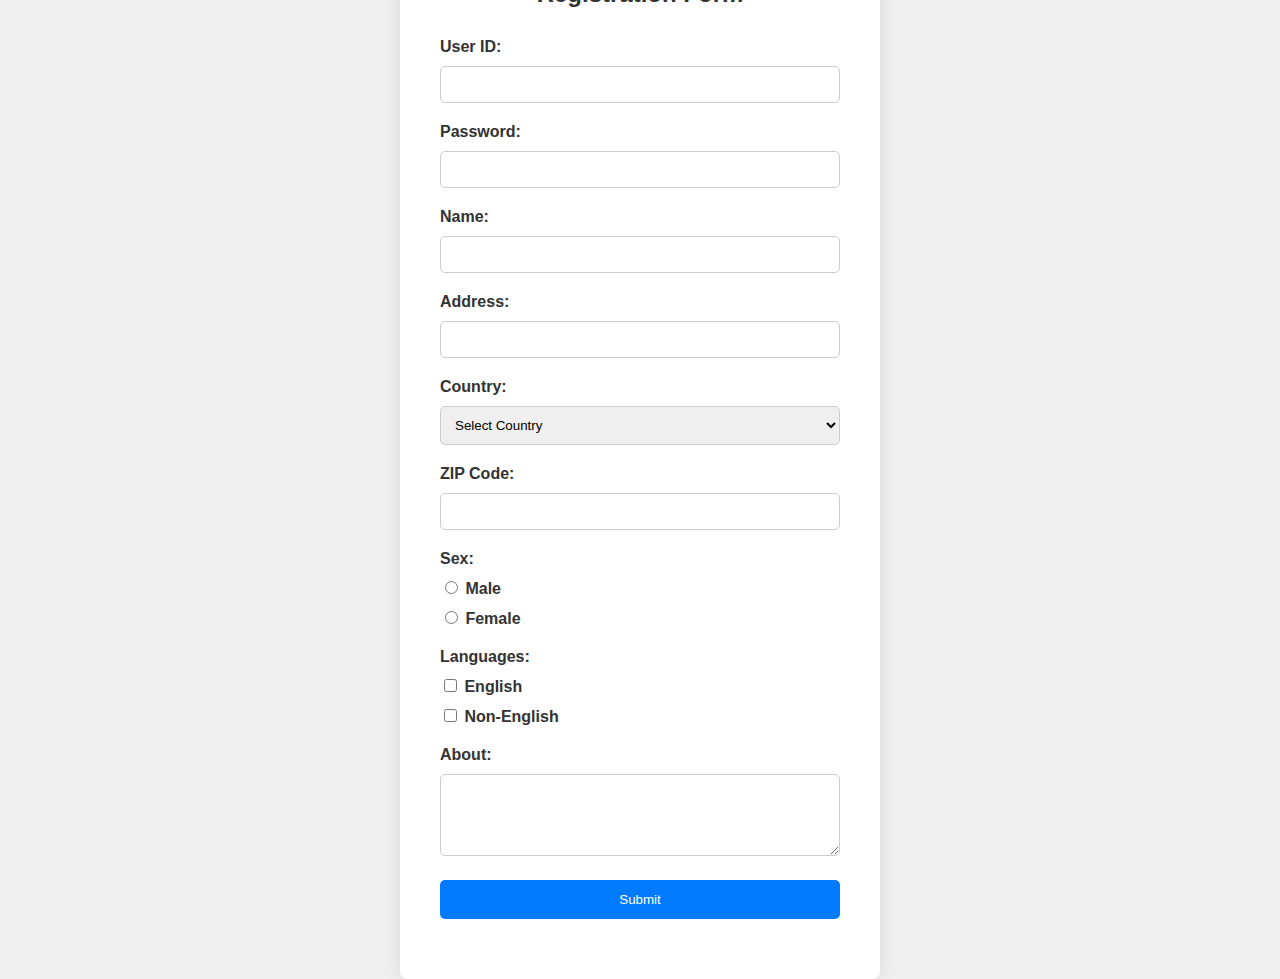
<file: Modern Web Applications/Exp 5: Form validation using Javascript/index.html>
<!DOCTYPE html>
<html lang="en">
<head>
<meta charset="UTF-8">
<meta name="viewport" content="width=device-width, initial-scale=1.0">
<title>Registration Form</title>
<link rel="stylesheet" href="style.css">
</head>
<body>
<form id="registrationForm" onsubmit="return validateForm()">
  <h2>Registration Form</h2>
  <div class="form-control">
    <label for="userId">User ID:</label>
    <input type="text" id="userId" name="userId" required minlength="5" maxlength="12">
    <span class="error-message" id="userIdError"></span>
  </div>
  <div class="form-control">
    <label for="password">Password:</label>
    <input type="password" id="password" name="password" required minlength="7" maxlength="12">
    <span class="error-message" id="passwordError"></span>
  </div>
  <div class="form-control">
    <label for="name">Name:</label>
    <input type="text" id="name" name="name" required pattern="[A-Za-z ]+">
    <span class="error-message" id="nameError"></span>
  </div>
  <div class="form-control">
    <label for="address">Address:</label>
    <input type="text" id="address" name="address">
  </div>
  <div class="form-control">
    <label for="country">Country:</label>
    <select id="country" name="country" required>
      <option value="">Select Country</option>
      <option value="USA">USA</option>
      <option value="UK">UK</option>
      <option value="Canada">Canada</option>
      <!-- Add more countries as needed -->
    </select>
    <span class="error-message" id="countryError"></span>
  </div>
  <div class="form-control">
    <label for="zipCode">ZIP Code:</label>
    <input type="text" id="zipCode" name="zipCode" required pattern="[0-9]+">
    <span class="error-message" id="zipCodeError"></span>
  </div>
  <div class="form-control">
    <label>Sex:</label>
    <label><input type="radio" name="sex" value="male" required> Male</label>
    <label><input type="radio" name="sex" value="female" required> Female</label>
    <span class="error-message" id="sexError"></span>
  </div>
  <div class="form-control">
    <label>Languages:</label>
    <label><input type="checkbox" name="language" value="english"> English</label>
    <label><input type="checkbox" name="language" value="nonEnglish"> Non-English</label>
    <span class="error-message" id="languageError"></span>
  </div>
  <div class="form-control">
    <label for="about">About:</label>
    <textarea id="about" name="about" rows="4"></textarea>
  </div>
  <div class="form-control">
    <input type="submit" value="Submit">
  </div>
  <span id="submissionMessage"></span>
</form>
<script src="script.js"></script>
</body>
</html>
</file>
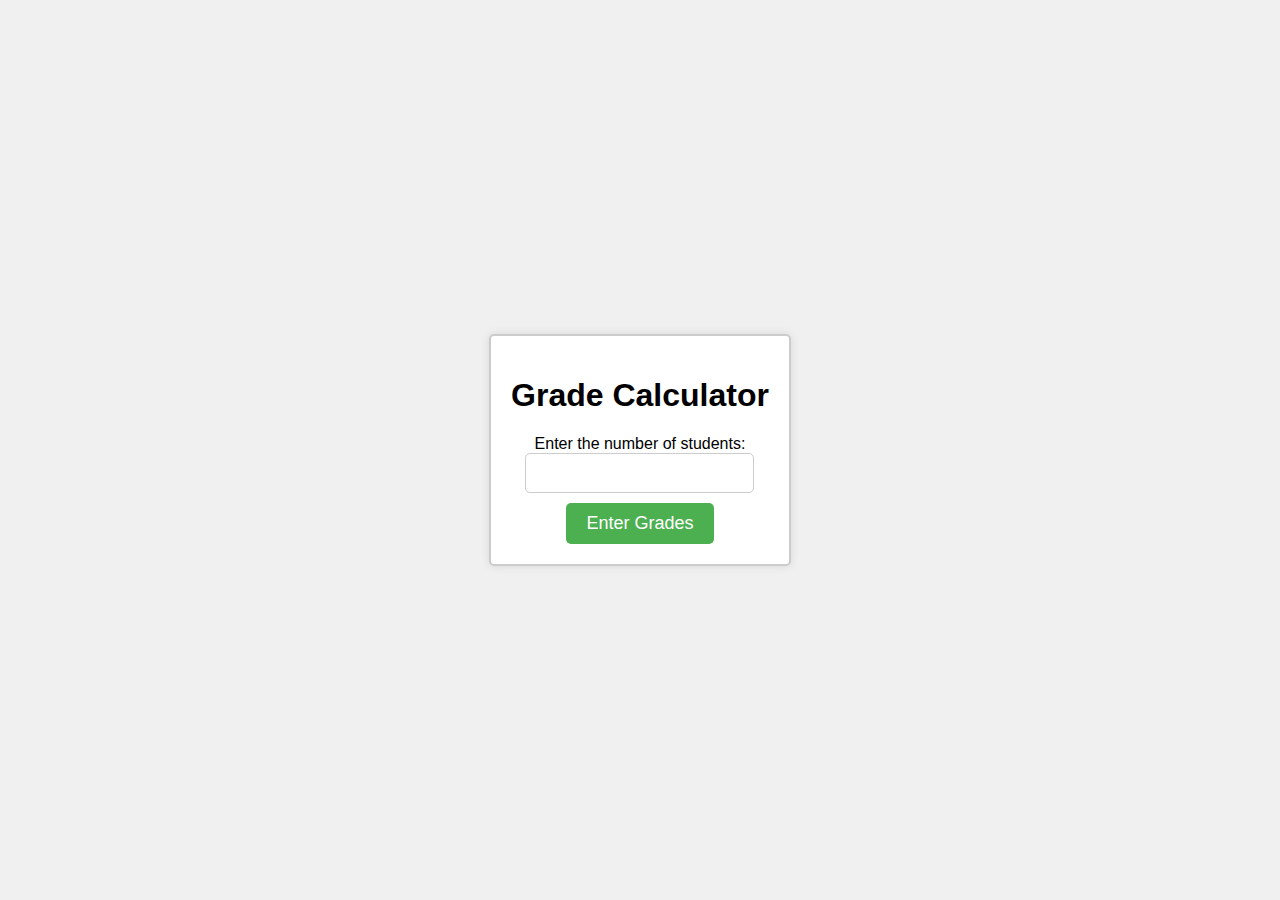
<file: Modern Web Applications/Exp 4: Javascript arrays, objects and functions/1. Calculate average grade of students/index.html>
<!DOCTYPE html>
<html lang="en">
<head>
<meta charset="UTF-8">
<meta name="viewport" content="width=device-width, initial-scale=1.0">
<title>Grade Calculator</title>
<style>
    body {
        font-family: Arial, sans-serif;
        margin: 0;
        padding: 0;
        display: flex;
        justify-content: center;
        align-items: center;
        height: 100vh;
        background-color: #f0f0f0;
    }

    .container {
        text-align: center;
        padding: 20px;
        border: 2px solid #ccc;
        border-radius: 5px;
        background-color: #fff;
        box-shadow: 0 0 10px rgba(0, 0, 0, 0.1);
    }

    input[type="number"] {
        padding: 10px;
        font-size: 16px;
        border-radius: 5px;
        border: 1px solid #ccc;
        margin-bottom: 10px;
    }

    button {
        padding: 10px 20px;
        font-size: 18px;
        border: none;
        border-radius: 5px;
        background-color: #4CAF50;
        color: white;
        cursor: pointer;
        transition: background-color 0.3s;
    }

    button:hover {
        background-color: #45a049;
    }

    h2 {
        margin-bottom: 10px;
    }

    ul {
        list-style-type: none;
        padding: 0;
    }

    li {
        margin-bottom: 5px;
    }
</style>
</head>
<body>

<div class="container">
    <h1>Grade Calculator</h1>
    <label for="numStudents">Enter the number of students:</label><br>
    <input type="number" id="numStudents"><br>
    <button onclick="inputGrades()">Enter Grades</button>

    <div id="output" style="display: none;">
        <h2>Grades of Students:</h2>
        <ul id="gradesList"></ul>

        <h2>Average Grade of the Class:</h2>
        <p id="averageGrade"></p>
    </div>
</div>

<script>
    function calculateAverageGrade(grades) {
        let total = 0;
        for (let i = 0; i < grades.length; i++) {
            total += grades[i];
        }
        return total / grades.length;
    }

    function inputGrades() {
        let numStudents = parseInt(document.getElementById('numStudents').value);
        let grades = [];

        for (let i = 0; i < numStudents; i++) {
            let grade = parseFloat(prompt("Enter the grade for student " + (i + 1) + ":"));
            grades.push(grade);
        }

        let outputDiv = document.getElementById('output');
        outputDiv.style.display = "block";

        let gradesList = document.getElementById('gradesList');
        gradesList.innerHTML = "";
        for (let i = 0; i < grades.length; i++) {
            let listItem = document.createElement('li');
            listItem.textContent = "Student " + (i + 1) + ": " + grades[i];
            gradesList.appendChild(listItem);
        }

        let averageGrade = calculateAverageGrade(grades);
        let averageGradeOutput = document.getElementById('averageGrade');
        averageGradeOutput.textContent = "Average Grade of the Class: " + averageGrade.toFixed(2);
    }
</script>

</body>
</html>
</file>
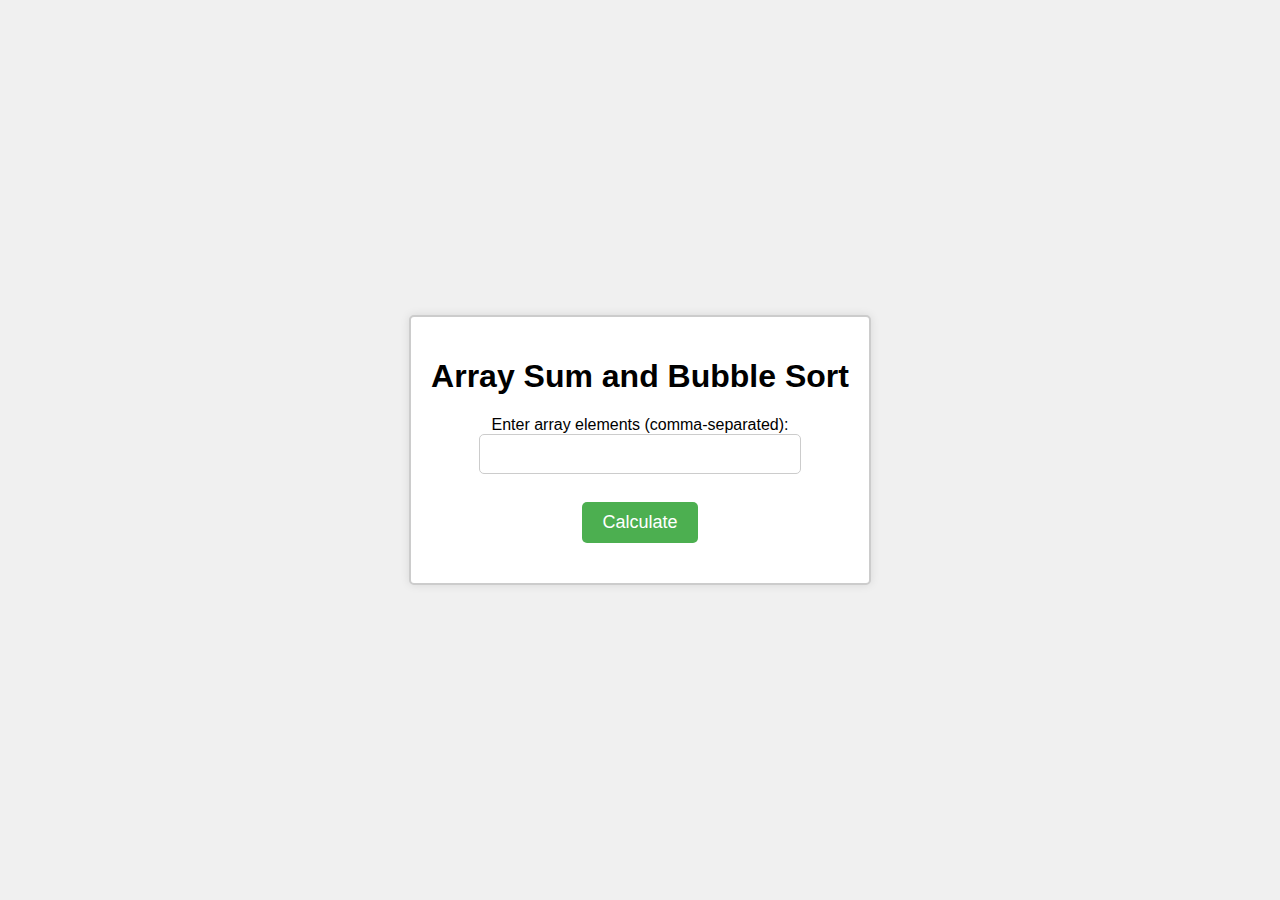
<file: Modern Web Applications/Exp 4: Javascript arrays, objects and functions/2. Calculate sum of array and perform bubble sort/index.html>
<!DOCTYPE html>
<html lang="en">
<head>
<meta charset="UTF-8">
<meta name="viewport" content="width=device-width, initial-scale=1.0">
<title>Array Sum and Bubble Sort</title>
<style>
    body {
        font-family: Arial, sans-serif;
        margin: 0;
        padding: 0;
        display: flex;
        justify-content: center;
        align-items: center;
        height: 100vh;
        background-color: #f0f0f0;
    }

    .container {
        text-align: center;
        padding: 20px;
        border: 2px solid #ccc;
        border-radius: 5px;
        background-color: #fff;
        box-shadow: 0 0 10px rgba(0, 0, 0, 0.1);
    }

    input[type="text"] {
        padding: 10px;
        font-size: 16px;
        width: 300px;
        border-radius: 5px;
        border: 1px solid #ccc;
        margin-bottom: 10px;
    }

    button {
        padding: 10px 20px;
        font-size: 18px;
        border: none;
        border-radius: 5px;
        background-color: #4CAF50;
        color: white;
        cursor: pointer;
        transition: background-color 0.3s;
    }

    button:hover {
        background-color: #45a049;
    }

    #output {
        font-size: 18px;
        margin-top: 20px;
    }
</style>
</head>
<body>

<div class="container">
    <h1>Array Sum and Bubble Sort</h1>
    <label for="arrayInput">Enter array elements (comma-separated):</label><br>
    <input type="text" id="arrayInput"><br><br>
    <button onclick="calculate()">Calculate</button>
    <div id="output"></div>
</div>

<script>
    // Function to find the sum of an array
    function findSum(array) {
        let sum = 0;
        for (let i = 0; i < array.length; i++) {
            sum += array[i];
        }
        return sum;
    }

    // Function to perform Bubble Sort
    function bubbleSort(array) {
        let len = array.length;
        for (let i = 0; i < len - 1; i++) {
            for (let j = 0; j < len - 1 - i; j++) {
                if (array[j] > array[j + 1]) {
                    let temp = array[j];
                    array[j] = array[j + 1];
                    array[j + 1] = temp;
                }
            }
        }
        return array;
    }

    function calculate() {
        let inputArray = document.getElementById('arrayInput').value.split(',').map(Number);
        let sum = findSum(inputArray);
        let sortedArray = bubbleSort(inputArray);

        let outputDiv = document.getElementById('output');
        outputDiv.innerHTML = "<p>Sum of the array: " + sum + "</p>";
        outputDiv.innerHTML += "<p>Sorted array: " + sortedArray.join(', ') + "</p>";
    }
</script>

</body>
</html>
</file>
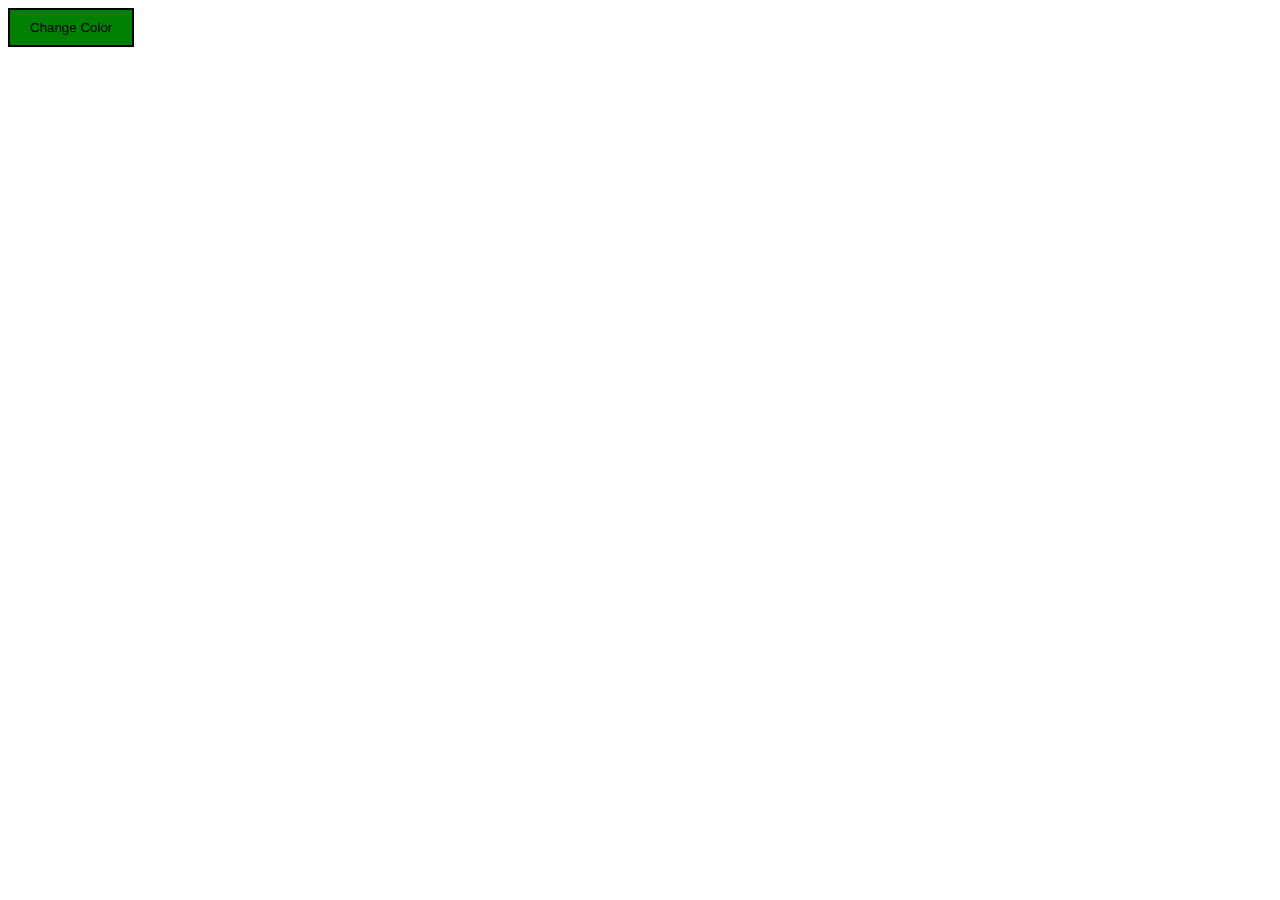
<file: Modern Web Applications/Exp 7: Familiarization with jQuery/a) Color change button/index.html>
<!DOCTYPE html>
<html lang="en">
<head>
<meta charset="UTF-8">
<meta name="viewport" content="width=device-width, initial-scale=1.0">
<title>Change Color Button</title>
<script src="https://ajax.googleapis.com/ajax/libs/jquery/3.5.1/jquery.min.js"></script>
<style>
    #changeColorButton {
        padding: 10px 20px;
        background-color: green;
        color: black;
        border: 2px solid black; /* Adding border */
        cursor: pointer;
    }
</style>
</head>
<body>

<button id="changeColorButton">Change Color</button>

<script>
    $(document).ready(function(){
        $("#changeColorButton").mouseover(function(){
            $(this).css("color", "red");
            $(this).css("background-color", "initial");
        });
        $("#changeColorButton").mouseout(function(){
            $(this).css("background-color", "green");
            $(this).css("color", "black");
        });
    });
</script>

</body>
</html>
</file>
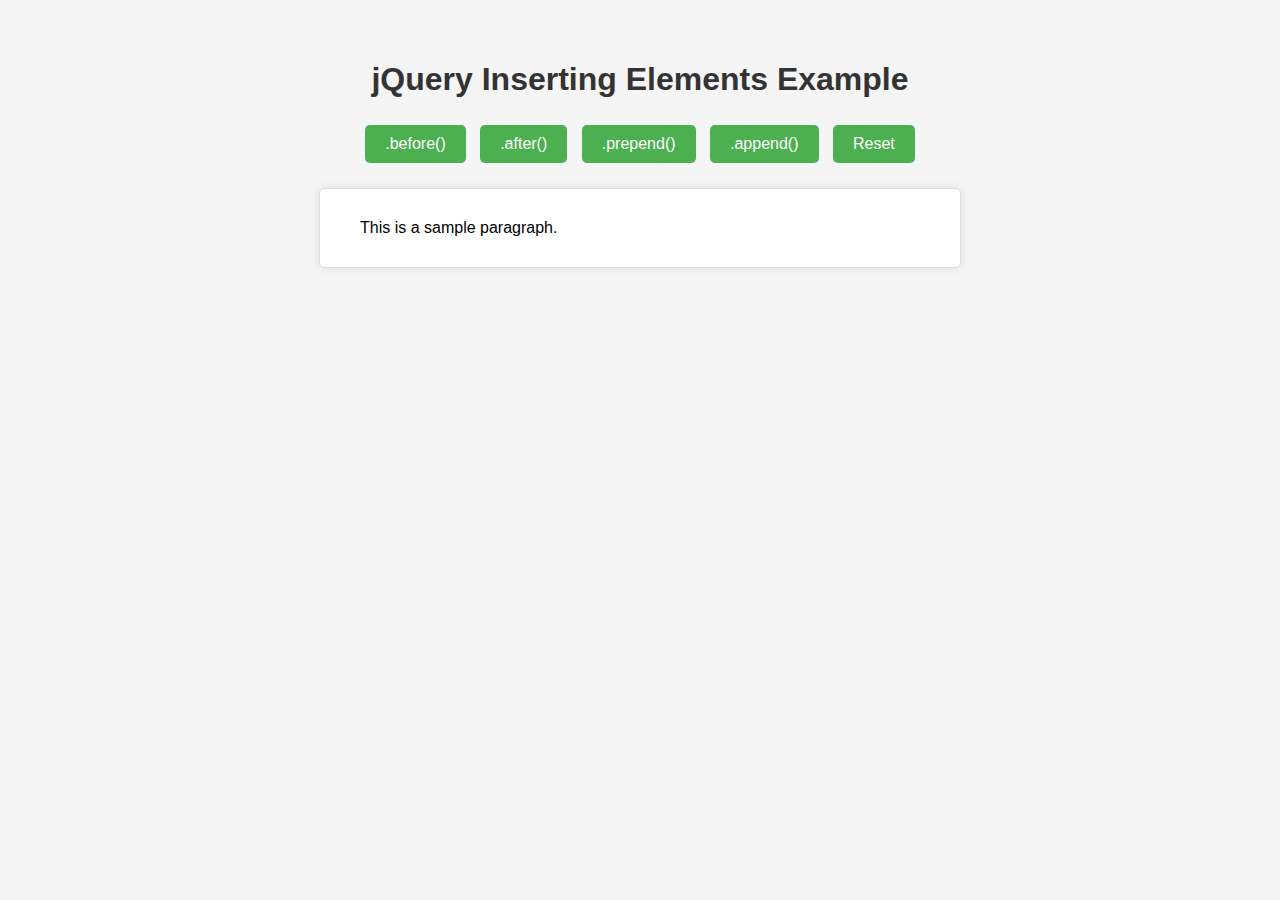
<file: Modern Web Applications/Exp 7: Familiarization with jQuery/b) before(), after(), append() and prepend() functions/index.html>
<!DOCTYPE html>
<html lang="en">
<head>
    <meta charset="UTF-8">
    <meta name="viewport" content="width=device-width, initial-scale=1.0">
    <title>jQuery Inserting Elements Example</title>
    <script src="https://code.jquery.com/jquery-3.6.0.min.js"></script>
    <style>
        body {
            font-family: Arial, sans-serif;
            background-color: #f5f5f5;
            margin: 20px;
            padding: 20px;
        }
        h1 {
            text-align: center;
            color: #333;
        }
        .buttons {
            text-align: center;
            margin-bottom: 20px;
        }
        .buttons button {
            background-color: #4CAF50;
            color: white;
            padding: 10px 20px;
            margin: 5px;
            border: none;
            border-radius: 5px;
            cursor: pointer;
            font-size: 16px;
            transition: background-color 0.3s ease;
        }
        .buttons button:hover {
            background-color: #45a049;
        }
        .container {
            margin: 0 auto;
            padding: 20px;
            background-color: white;
            border: 1px solid #ddd;
            border-radius: 5px;
            width: 50%;
            box-shadow: 0 0 10px rgba(0, 0, 0, 0.1);
        }
        p {
            margin: 10px 20px;
        }
    </style>
</head>
<body>
    <h1>jQuery Inserting Elements Example</h1>


    <div class="buttons">
        <button id="beforeBtn">.before()</button>
        <button id="afterBtn">.after()</button>
        <button id="prependBtn">.prepend()</button>
        <button id="appendBtn">.append()</button>
        <button id="resetBtn">Reset</button>
    </div>


    <div class="container">
        <p>This is a sample paragraph.</p>
    </div>


    <script>
        $(document).ready(function(){
            var defaultContent = $(".container").html();


            $("#beforeBtn").click(function(){
                $(".container").before("<p>Inserted before the container.</p>");
            });


            $("#afterBtn").click(function(){
                $(".container").after("<p>Inserted after the container.</p>");
            });


            $("#prependBtn").click(function(){
                $(".container").prepend("<p>Prepended to the container.</p>");
            });


            $("#appendBtn").click(function(){
                $(".container").append("<p>Appended to the container.</p>");
            });


            $("#resetBtn").click(function(){
                $(".container").html(defaultContent);
                $(".container").prevAll("p").remove();
                $(".container").nextAll("p").remove();
            });
        });
    </script>
</body>
</html>
</file>
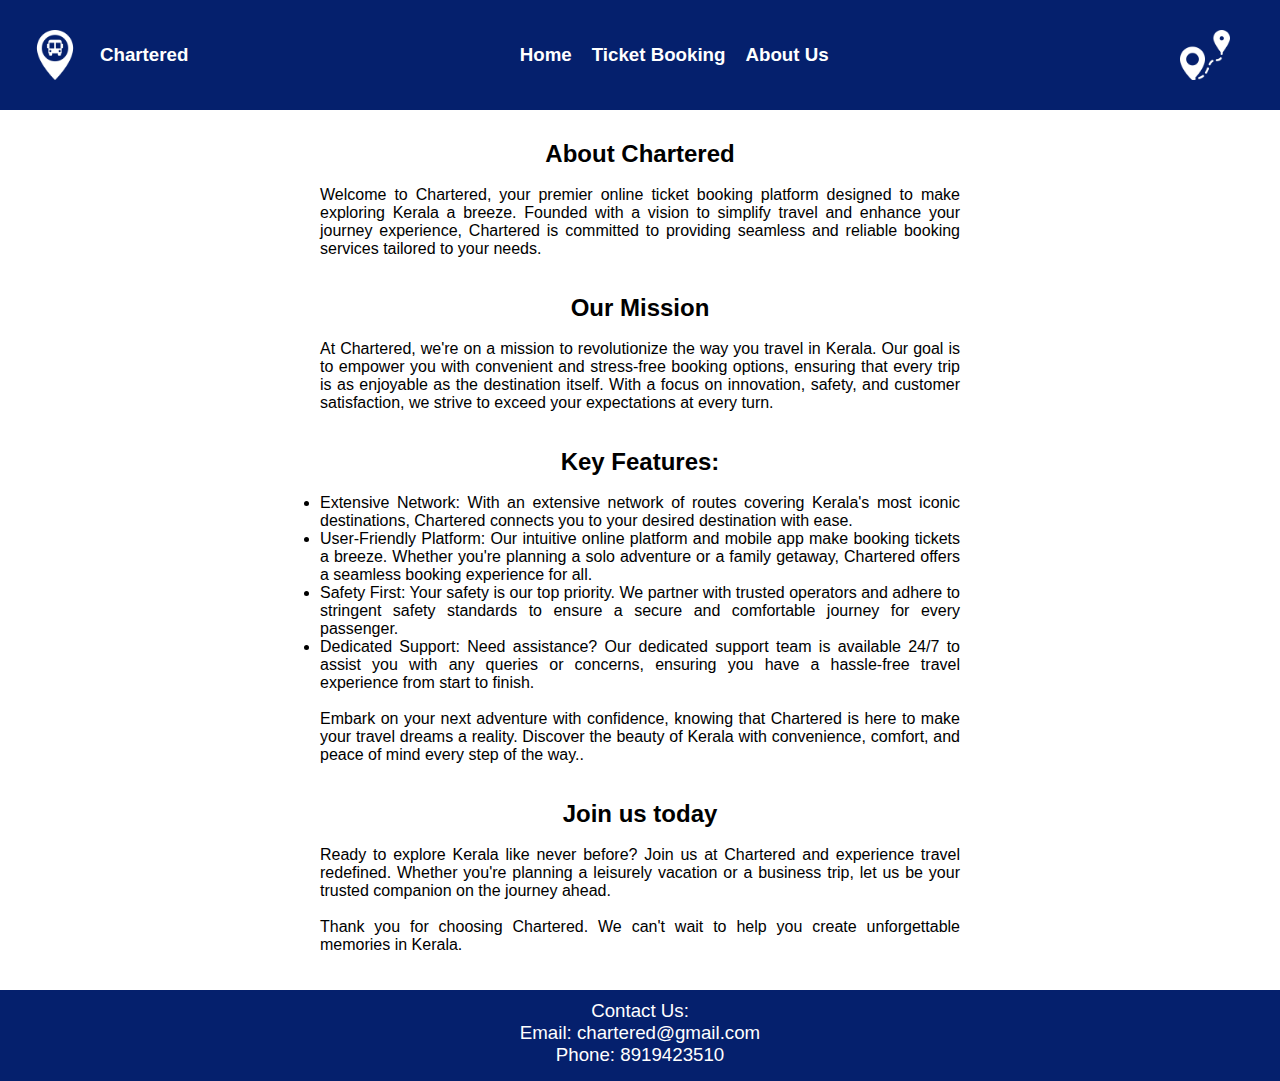
<file: Modern Web Applications/Exp 2: Bus ticket booking website using HTML and CSS/about.html>
<!DOCTYPE html>
<html lang="en">
<head>
    <meta charset="UTF-8">
    <meta name="viewport" content="width=device-width, initial-scale=1.0">

    <title>Chareted: About Us</title>
    <link rel="stylesheet" href="style.css">
    <link rel="icon" href="location.png">
    <style>
        .about-us{
            padding-top: 30px;
        }
    </style>
</head>

<body>
    <header>
        <nav>
            <div class="logo">
                <img src="location.png" alt="chartered Logo">
                <h3 style="color: white;">Chartered</h3>
            </div>
            <ul class="nav-links">
                <li><a href="first.html">Home</a></li>
                <li><a href="booking.html">Ticket Booking</a></li>
                <li><a href="about.html">About Us</a></li>
            </ul>
            <div class="logo">
                <img src="distance.png" alt="Journey icon">
            </div>
        </nav>
    </header>

    <section class="about-us" style="margin-left: 25%; margin-right: 25%; text-align:justify">
        <h2 style="text-align: center;">About Chartered</h2><br>
        <p>
            Welcome to Chartered, your premier online ticket booking platform designed to make exploring Kerala a breeze. Founded with a vision to simplify travel and enhance your journey experience, Chartered is committed to providing seamless and reliable booking services tailored to your needs.
        </p>
        <br><br>
        <h2 style="text-align: center;">Our Mission</h2><br>
        <p>
            At Chartered, we're on a mission to revolutionize the way you travel in Kerala. Our goal is to empower you with convenient and stress-free booking options, ensuring that every trip is as enjoyable as the destination itself. With a focus on innovation, safety, and customer satisfaction, we strive to exceed your expectations at every turn.
        </p>
        <br><br>
        <h2 style="text-align: center;">Key Features:</h2><br>
        <ul>
            <li>Extensive Network: With an extensive network of routes covering Kerala's most iconic destinations, Chartered connects you to your desired destination with ease.</li>
            <li>User-Friendly Platform: Our intuitive online platform and mobile app make booking tickets a breeze. Whether you're planning a solo adventure or a family getaway, Chartered offers a seamless booking experience for all.</li>
            <li>Safety First: Your safety is our top priority. We partner with trusted operators and adhere to stringent safety standards to ensure a secure and comfortable journey for every passenger.</li>
            <li>Dedicated Support: Need assistance? Our dedicated support team is available 24/7 to assist you with any queries or concerns, ensuring you have a hassle-free travel experience from start to finish.</li>
        </ul>
        <br>
        <p>Embark on your next adventure with confidence, knowing that Chartered is here to make your travel dreams a reality. Discover the beauty of Kerala with convenience, comfort, and peace of mind every step of the way..</p>
        <br><br>
        <h2 style="text-align: center;">Join us today</h2><br>
        <p>
            Ready to explore Kerala like never before? Join us at Chartered and experience travel redefined. Whether you're planning a leisurely vacation or a business trip, let us be your trusted companion on the journey ahead.</p><br>

        <p>Thank you for choosing Chartered. We can't wait to help you create unforgettable memories in Kerala.    
        </p><br><br>
    </section>

        <footer>
            <div class="footer-content">
                <p>Contact Us:</p>
                <p>Email: chartered@gmail.com</p>
                <p>Phone: 8919423510</p>
            </div>
    </footer>

</body>
</html>
</file>
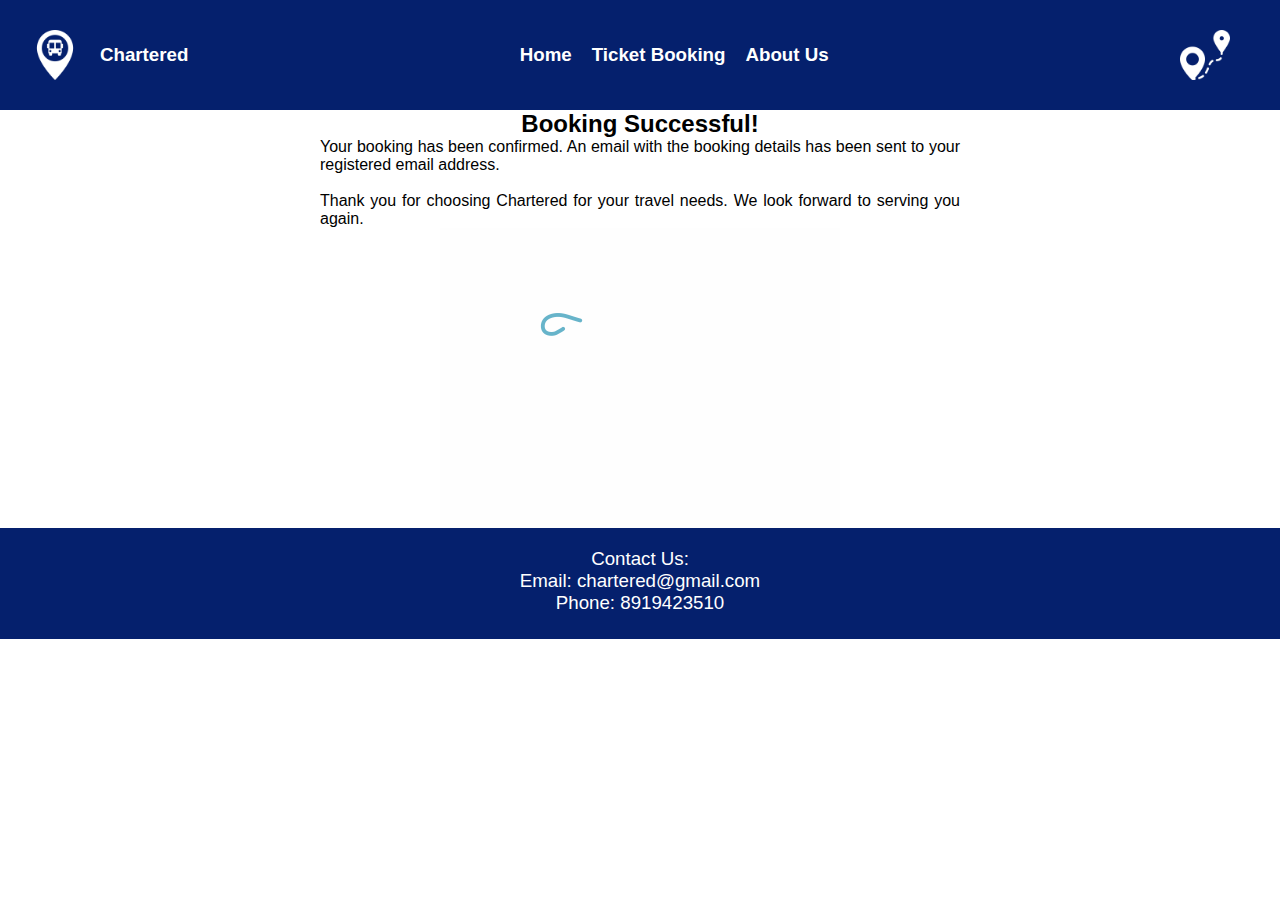
<file: Modern Web Applications/Exp 2: Bus ticket booking website using HTML and CSS/booked.html>
<!DOCTYPE html>
<html lang="en">
<head>
    <meta charset="UTF-8">
    <meta name="viewport" content="width=device-width, initial-scale=1.0">

    <title>Chartered: Ticket booked</title>
    <link rel="stylesheet" href="style.css">
    <link rel="icon" href="location.png">

    <style>
        .success {
            text-align: justify;
            margin-left: 25%;
            margin-right: 25%;
        }

        .success h2 {
            text-align: center;
        }

        div img{
            display: block;
            margin-left: auto;
            margin-right: auto;
        }

    </style>
</head>

<body>

    <header>
        <nav>
            <div class="logo">
                <img src="location.png" alt="chartered Logo">
                <h3 style="color: white;">Chartered</h3>
            </div>
            <ul class="nav-links">
                <li><a href="first.html">Home</a></li>
                <li><a href="booking.html">Ticket Booking</a></li>
                <li><a href="about.html">About Us</a></li>
            </ul>
            <div class="logo">
                <img src="distance.png" alt="Journey icon">
            </div>
        </nav>
    </header>

    <section class="success">
        <h2>Booking Successful!</h2>
        <p>Your booking has been confirmed. An email with the booking details has been sent to your registered email address.</p>
        <br>
        <p>Thank you for choosing Chartered for your travel needs. We look forward to serving you again.</p>
    </section>
    <div>
        <img src="ty.gif" alt="thankyou" width="400px">
    </div>

    <footer>
        <footer>
            <div class="footer-content">
                <p>Contact Us:</p>
                <p>Email: chartered@gmail.com</p>
                <p>Phone: 8919423510</p>
            </div>
    </footer>
</body>
</html>
</file>
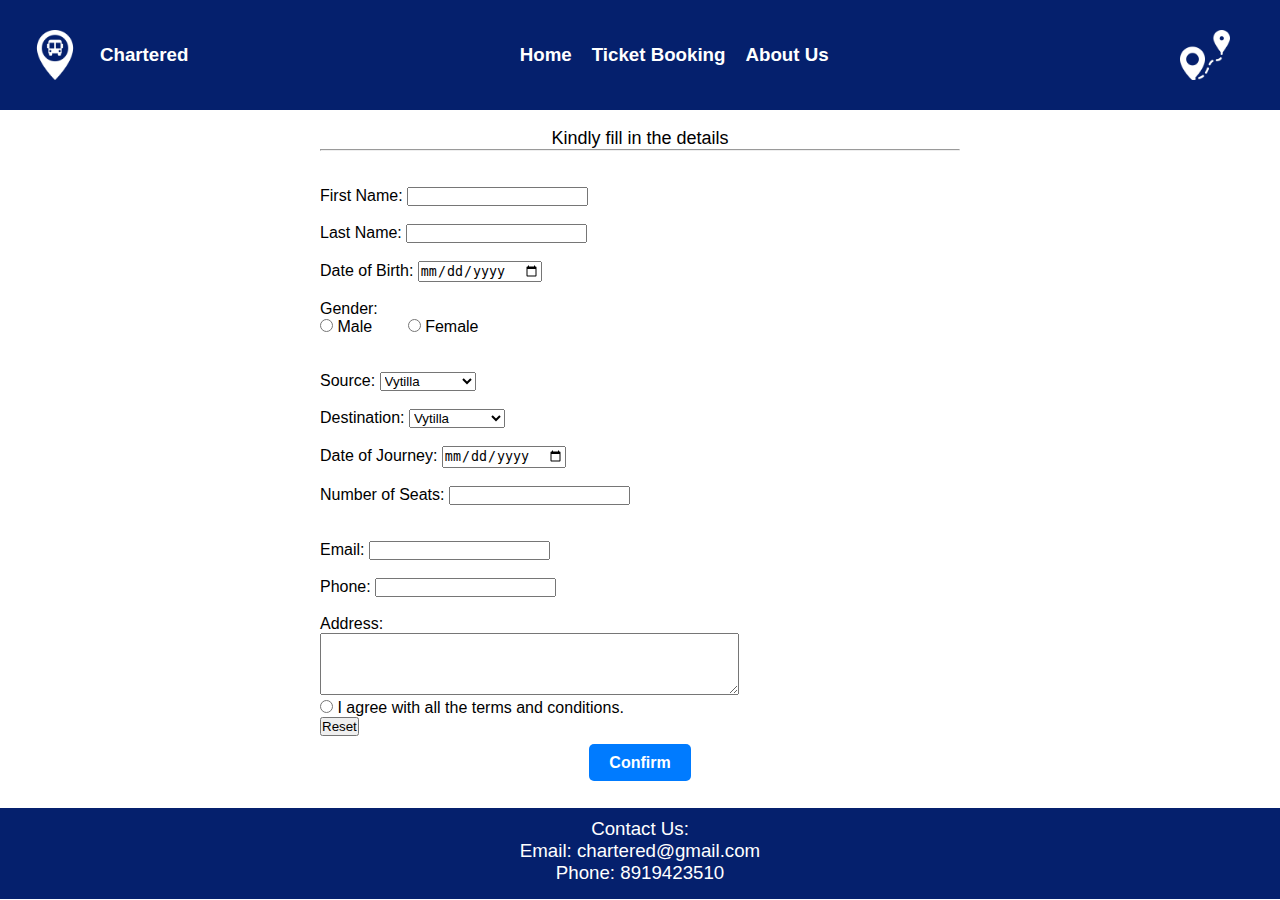
<file: Modern Web Applications/Exp 2: Bus ticket booking website using HTML and CSS/booking.html>
<!DOCTYPE html>
<html lang="en">
<head>
    <meta charset="UTF-8">
    <meta name="viewport" content="width=device-width, initial-scale=1.0">

    <title>Chartered: Book Tickets</title>
    <link rel="stylesheet" href="style.css">
    <link rel="icon" href="location.png">
</head>

<body>

    <header>
        <nav>
            <div class="logo">
                <img src="location.png" alt="chartered Logo">
                <h3 style="color: white;">Chartered</h3>
            </div>
            <ul class="nav-links">
                <li><a href="first.html">Home</a></li>
                <li><a href="booking.html">Ticket Booking</a></li>
                <li><a href="about.html">About Us</a></li>
            </ul>
            <div class="logo">
                <img src="distance.png" alt="Journey icon">
            </div>
        </nav>
    </header>

    <section class="form">
        <br>
        <form href="booking_done.php" method="POST">
            <p style="font-size:large; text-align: center;">Kindly fill in the details</p>
            <hr><br><br>
            <label for="fname">First Name:</label>
            <input type="text" id="fname" name="fname" required><br><br>
            <label for="lname">Last Name:</label>
            <input type="text" id="lname" name="lname" required><br><br>
            <label for="date">Date of Birth:</label>
            <input type="date" id="dob" name="dob" required><br><br>
            <p>Gender: </p>
            <input type="radio" id="gender" name="gender" value="male">
            <label for="male">Male&nbsp;&nbsp;&nbsp;&nbsp;&nbsp;&nbsp;&nbsp;</label>
            <input type="radio" id="gender" name="gender" value="female">
            <label for="female">Female</label>
            <br><br><br>
            <label for="source">Source:</label>
            <select name="source" id="source">
                <option value="Vytilla">Vytilla</option>
                <option value="Vaikom">Vaikom</option>
                <option value="Kottayam">Kottayam</option>
                <option value="Chengannur">Chengannur</option>
            </select><br><br>
            <label for="destination">Destination:</label>
            <select name="destination" id="destination">
                <option value="Vytilla">Vytilla</option>
                <option value="Vaikom">Vaikom</option>
                <option value="Kottayam">Kottayam</option>
                <option value="Chengannur">Chengannur</option>
            </select><br><br>
            <label for="date">Date of Journey:</label>
            <input type="date" id="doj" name="doj" required><br><br>
            <label for="seats">Number of Seats:</label>
            <input type="number" id="seats" name="seats" max="10"><br><br><br>
            <label for="email">Email:</label>
            <input type="email" id="email" name="email" required><br><br>
            <label for="phone">Phone:</label>
            <input type="tel" id="phone" name="phone" required><br><br>
            <label for="address">Address:</label><br>
            <textarea id="address" name="address" rows="4" cols="50"></textarea><br>
            <input type="radio" id="tnc" name="tnc" required> I agree with all the terms and conditions.
            <br><input type="reset" value="Reset">
            <br><br>
            <center><a class="cta-button"id="submit" href="booked.html">Confirm</a></center>
            <br><br>
        </form>
    </section>

    <footer>
            <div class="footer-content">
                <p>Contact Us:</p>
                <p>Email: chartered@gmail.com</p>
                <p>Phone: 8919423510</p>
            </div>
    </footer>
</body>
</html>
</file>
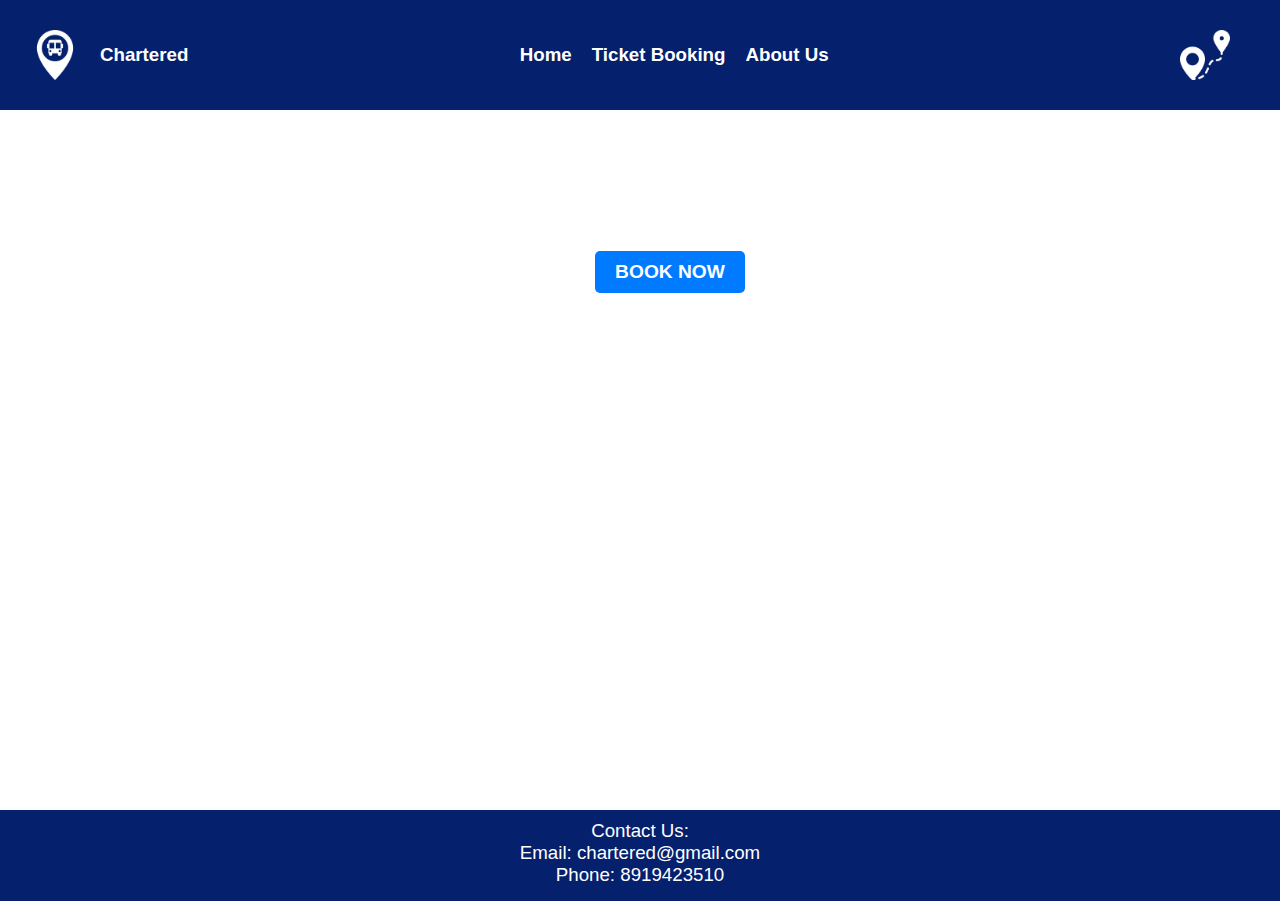
<file: Modern Web Applications/Exp 2: Bus ticket booking website using HTML and CSS/home.html>
<!DOCTYPE html>
<html lang="en">
<head>
    <meta charset="UTF-8">
    <meta name="viewport" content="width=device-width, initial-scale=1.0">

    <title>Chartered</title>
    <link rel="stylesheet" href="style.css">
    <link rel="icon" href="location.png">
    <style>
        section h1{
            font-size: 65px;
        }
    </style>
</head>

<body>
    <header>
        <nav>
            <div class="logo">
                <img src="location.png" alt="chartered logo">
                <h3 style="color: white;">Chartered</h3>
            </div>
            <ul>
                <li><a href="index.html">Home</a></li>
                <li><a href="booking.html">Ticket Booking</a></li>
                <li><a href="about.html">About Us</a></li>
            </ul>
            <div class="logo">
                <img src="distance.png" alt="Journey icon">
            </div>
        </nav>
    </header>

    <section class="home">
        <h1>CHARTERED</h1>
        <h3>Book your bus tickets online</h3>
        <a href="booking.html" class="cta-button">BOOK NOW</a>
    </section>

    <footer>
        <div class="footer-content">
            <p>Contact Us:</p>
            <p>Email: chartered@gmail.com</p>
            <p>Phone: 8919423510</p>
        </div>
    </footer>
</body>
</html>
</file>
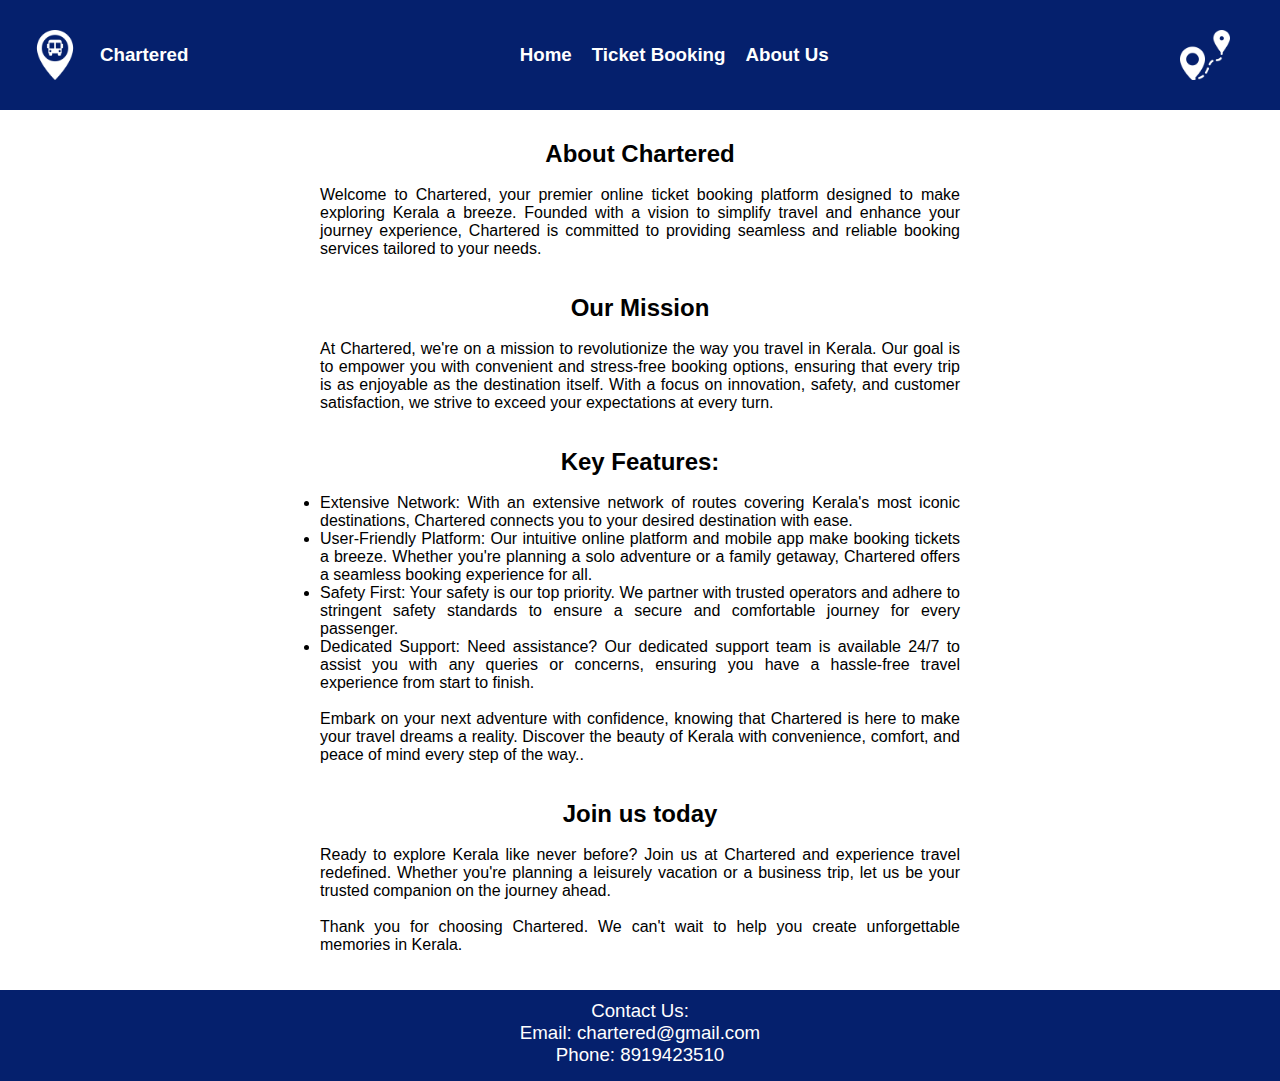
<file: Modern Web Applications/Exp 3: Responsive website using HTML and CSS/about1.html>
<!DOCTYPE html>
<html lang="en">
<head>
    <meta charset="UTF-8">
    <meta name="viewport" content="width=device-width, initial-scale=1.0">

    <title>Chareted: About Us</title>
    <link rel="stylesheet" href="style.css">
    <link rel="icon" href="location.png">
    <style>
        .about-us{
            padding-top: 30px;
        }
    </style>
    <link rel=”stylesheet”
href=”https://stackpath.bootstrapcdn.com/bootstrap/4.3.1/css/bootstrap.min.css” integrity=”sha384-ggOyR0iXCbMQv3Xipma34MD+dH/1fQ784/j6cY/iJTQUOhcWr7x9JvoRxT2MZw1T”
crossorigin=”anonymous”>
</head>

<body>
    <header>
        <nav>
            <div class="logo">
                <img src="location.png" alt="chartered Logo">
                <h3 style="color: white;">Chartered</h3>
            </div>
            <ul class="nav-links">
                <li><a href="first1.html">Home</a></li>
                <li><a href="booking1.html">Ticket Booking</a></li>
                <li><a href="about1.html">About Us</a></li>
            </ul>
            <div class="logo">
                <img src="distance.png" alt="Journey icon">
            </div>
        </nav>
    </header>

    <section class="about-us" style="margin-left: 25%; margin-right: 25%; text-align:justify">
        <h2 style="text-align: center;">About Chartered</h2><br>
        <p>
            Welcome to Chartered, your premier online ticket booking platform designed to make exploring Kerala a breeze. Founded with a vision to simplify travel and enhance your journey experience, Chartered is committed to providing seamless and reliable booking services tailored to your needs.
        </p>
        <br><br>
        <h2 style="text-align: center;">Our Mission</h2><br>
        <p>
            At Chartered, we're on a mission to revolutionize the way you travel in Kerala. Our goal is to empower you with convenient and stress-free booking options, ensuring that every trip is as enjoyable as the destination itself. With a focus on innovation, safety, and customer satisfaction, we strive to exceed your expectations at every turn.
        </p>
        <br><br>
        <h2 style="text-align: center;">Key Features:</h2><br>
        <ul>
            <li>Extensive Network: With an extensive network of routes covering Kerala's most iconic destinations, Chartered connects you to your desired destination with ease.</li>
            <li>User-Friendly Platform: Our intuitive online platform and mobile app make booking tickets a breeze. Whether you're planning a solo adventure or a family getaway, Chartered offers a seamless booking experience for all.</li>
            <li>Safety First: Your safety is our top priority. We partner with trusted operators and adhere to stringent safety standards to ensure a secure and comfortable journey for every passenger.</li>
            <li>Dedicated Support: Need assistance? Our dedicated support team is available 24/7 to assist you with any queries or concerns, ensuring you have a hassle-free travel experience from start to finish.</li>
        </ul>
        <br>
        <p>Embark on your next adventure with confidence, knowing that Chartered is here to make your travel dreams a reality. Discover the beauty of Kerala with convenience, comfort, and peace of mind every step of the way..</p>
        <br><br>
        <h2 style="text-align: center;">Join us today</h2><br>
        <p>
            Ready to explore Kerala like never before? Join us at Chartered and experience travel redefined. Whether you're planning a leisurely vacation or a business trip, let us be your trusted companion on the journey ahead.</p><br>

        <p>Thank you for choosing Chartered. We can't wait to help you create unforgettable memories in Kerala.    
        </p><br><br>
    </section>

        <footer>
            <div class="footer-content">
                <p>Contact Us:</p>
                <p>Email: chartered@gmail.com</p>
                <p>Phone: 8919423510</p>
            </div>
    </footer>

</body>
</html>
</file>
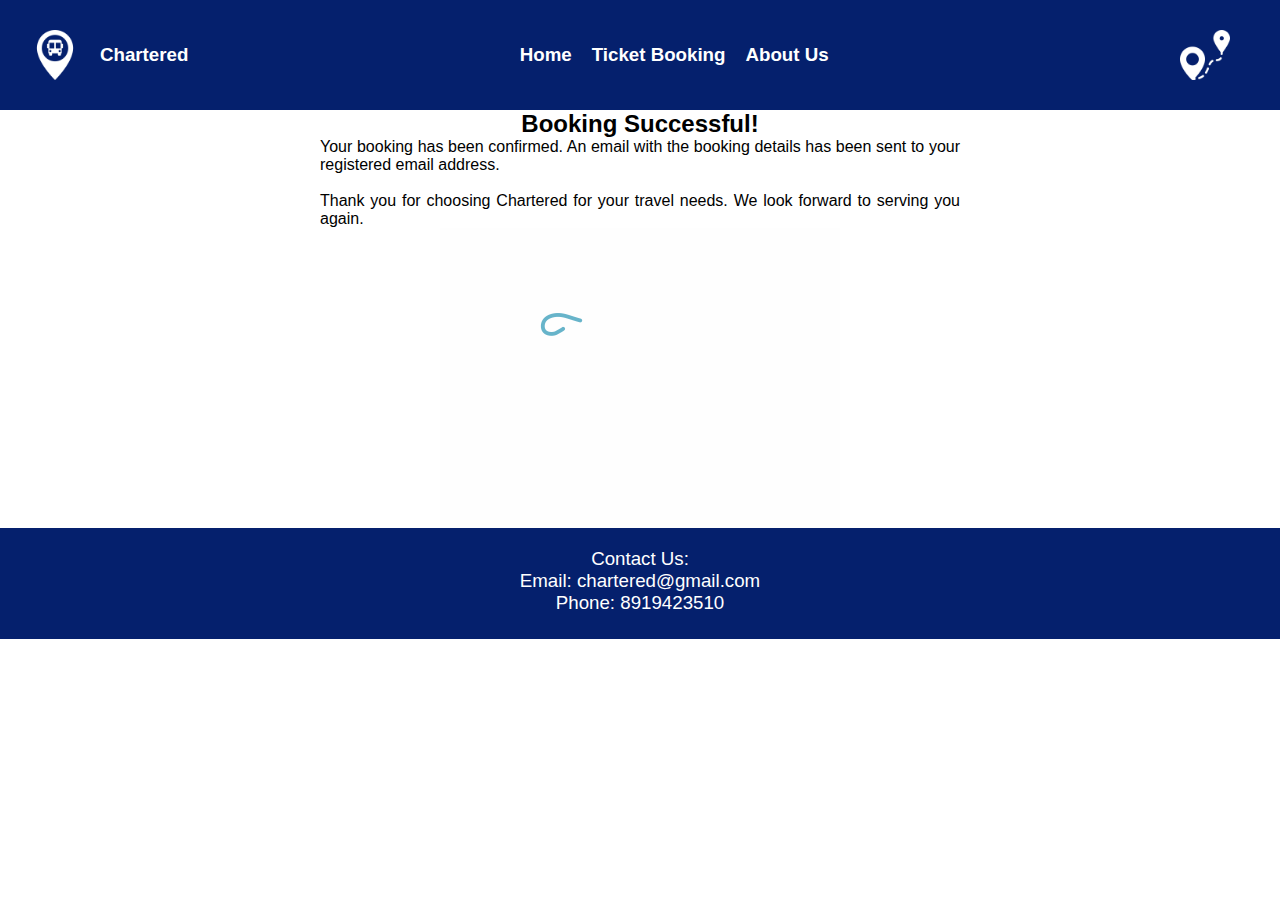
<file: Modern Web Applications/Exp 3: Responsive website using HTML and CSS/booked1.html>
<!DOCTYPE html>
<html lang="en">
<head>
    <meta charset="UTF-8">
    <meta name="viewport" content="width=device-width, initial-scale=1.0">

    <title>Chartered: Ticket booked</title>
    <link rel="stylesheet" href="style.css">
    <link rel="icon" href="location.png">

    <style>
        .success {
            text-align: justify;
            margin-left: 25%;
            margin-right: 25%;
        }

        .success h2 {
            text-align: center;
        }

        div img{
            display: block;
            margin-left: auto;
            margin-right: auto;
        }

    </style>
    <link rel=”stylesheet”
href=”https://stackpath.bootstrapcdn.com/bootstrap/4.3.1/css/bootstrap.min.css” integrity=”sha384-ggOyR0iXCbMQv3Xipma34MD+dH/1fQ784/j6cY/iJTQUOhcWr7x9JvoRxT2MZw1T”
crossorigin=”anonymous”>
</head>

<body>

    <header>
        <nav>
            <div class="logo">
                <img src="location.png" alt="chartered Logo">
                <h3 style="color: white;">Chartered</h3>
            </div>
            <ul class="nav-links">
                <li><a href="first1.html">Home</a></li>
                <li><a href="booking1.html">Ticket Booking</a></li>
                <li><a href="about1.html">About Us</a></li>
            </ul>
            <div class="logo">
                <img src="distance.png" alt="Journey icon">
            </div>
        </nav>
    </header>

    <section class="success">
        <h2>Booking Successful!</h2>
        <p>Your booking has been confirmed. An email with the booking details has been sent to your registered email address.</p>
        <br>
        <p>Thank you for choosing Chartered for your travel needs. We look forward to serving you again.</p>
    </section>
    <div>
        <img src="ty.gif" alt="thankyou" width="400px">
    </div>

    <footer>
        <footer>
            <div class="footer-content">
                <p>Contact Us:</p>
                <p>Email: chartered@gmail.com</p>
                <p>Phone: 8919423510</p>
            </div>
    </footer>
</body>
</html>
</file>
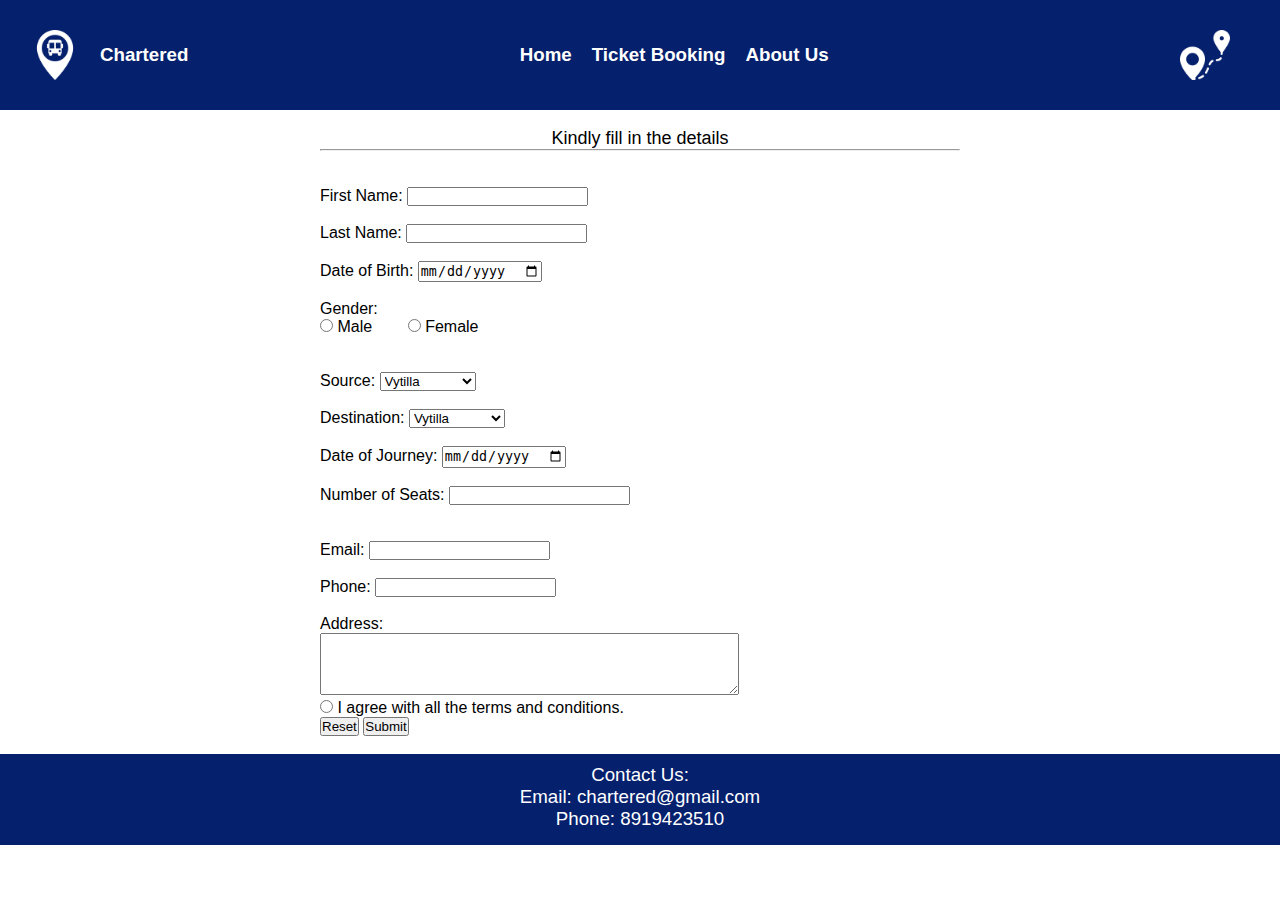
<file: Modern Web Applications/Exp 3: Responsive website using HTML and CSS/booking1.html>
<!DOCTYPE html>
<html lang="en">
<head>
    <meta charset="UTF-8">
    <meta name="viewport" content="width=device-width, initial-scale=1.0">

    <title>Chartered: Book Tickets</title>
    <link rel="stylesheet" href="style.css">
    <link rel="icon" href="location.png">
    <link rel=”stylesheet”
href=”https://stackpath.bootstrapcdn.com/bootstrap/4.3.1/css/bootstrap.min.css” integrity=”sha384-ggOyR0iXCbMQv3Xipma34MD+dH/1fQ784/j6cY/iJTQUOhcWr7x9JvoRxT2MZw1T”
crossorigin=”anonymous”>
</head>

<body>

    <header>
        <nav>
            <div class="logo">
                <img src="location.png" alt="chartered Logo">
                <h3 style="color: white;">Chartered</h3>
            </div>
            <ul class="nav-links">
                <li><a href="first1.html">Home</a></li>
                <li><a href="booking1.html">Ticket Booking</a></li>
                <li><a href="about1.html">About Us</a></li>
            </ul>
            <div class="logo">
                <img src="distance.png" alt="Journey icon">
            </div>
        </nav>
    </header>

    <section class="form">
        <br>
        <form href="booked.js" method="POST">
            <p style="font-size:large; text-align: center;">Kindly fill in the details</p>
            <hr><br><br>
            <label for="fname">First Name:</label>
            <input type="text" id="fname" name="fname" required><br><br>
            <label for="lname">Last Name:</label>
            <input type="text" id="lname" name="lname" required><br><br>
            <label for="date">Date of Birth:</label>
            <input type="date" id="dob" name="dob" required><br><br>
            <p>Gender: </p>
            <input type="radio" id="gender" name="gender" value="male">
            <label for="male">Male&nbsp;&nbsp;&nbsp;&nbsp;&nbsp;&nbsp;&nbsp;</label>
            <input type="radio" id="gender" name="gender" value="female">
            <label for="female">Female</label>
            <br><br><br>
            <label for="source">Source:</label>
            <select name="source" id="source">
                <option value="Vytilla">Vytilla</option>
                <option value="Vaikom">Vaikom</option>
                <option value="Kottayam">Kottayam</option>
                <option value="Chengannur">Chengannur</option>
            </select><br><br>
            <label for="destination">Destination:</label>
            <select name="destination" id="destination">
                <option value="Vytilla">Vytilla</option>
                <option value="Vaikom">Vaikom</option>
                <option value="Kottayam">Kottayam</option>
                <option value="Chengannur">Chengannur</option>
            </select><br><br>
            <label for="date">Date of Journey:</label>
            <input type="date" id="doj" name="doj" required><br><br>
            <label for="seats">Number of Seats:</label>
            <input type="number" id="seats" name="seats" max="10"><br><br><br>
            <label for="email">Email:</label>
            <input type="email" id="email" name="email" required><br><br>
            <label for="phone">Phone:</label>
            <input type="tel" id="phone" name="phone" required><br><br>
            <label for="address">Address:</label><br>
            <textarea id="address" name="address" rows="4" cols="50"></textarea><br>
            <input type="radio" id="tnc" name="tnc" required> I agree with all the terms and conditions.
            <br><input type="reset" value="Reset">
            <input type="submit" onclick="myfunction()" value="Submit">
            <script>
                function myfunction(){
                    window.location.href="booked1.html"
                }
            </script>
            <br><br>
        </form>
    </section>

    <footer>
            <div class="footer-content">
                <p>Contact Us:</p>
                <p>Email: chartered@gmail.com</p>
                <p>Phone: 8919423510</p>
            </div>
    </footer>
</body>
</html>
</file>
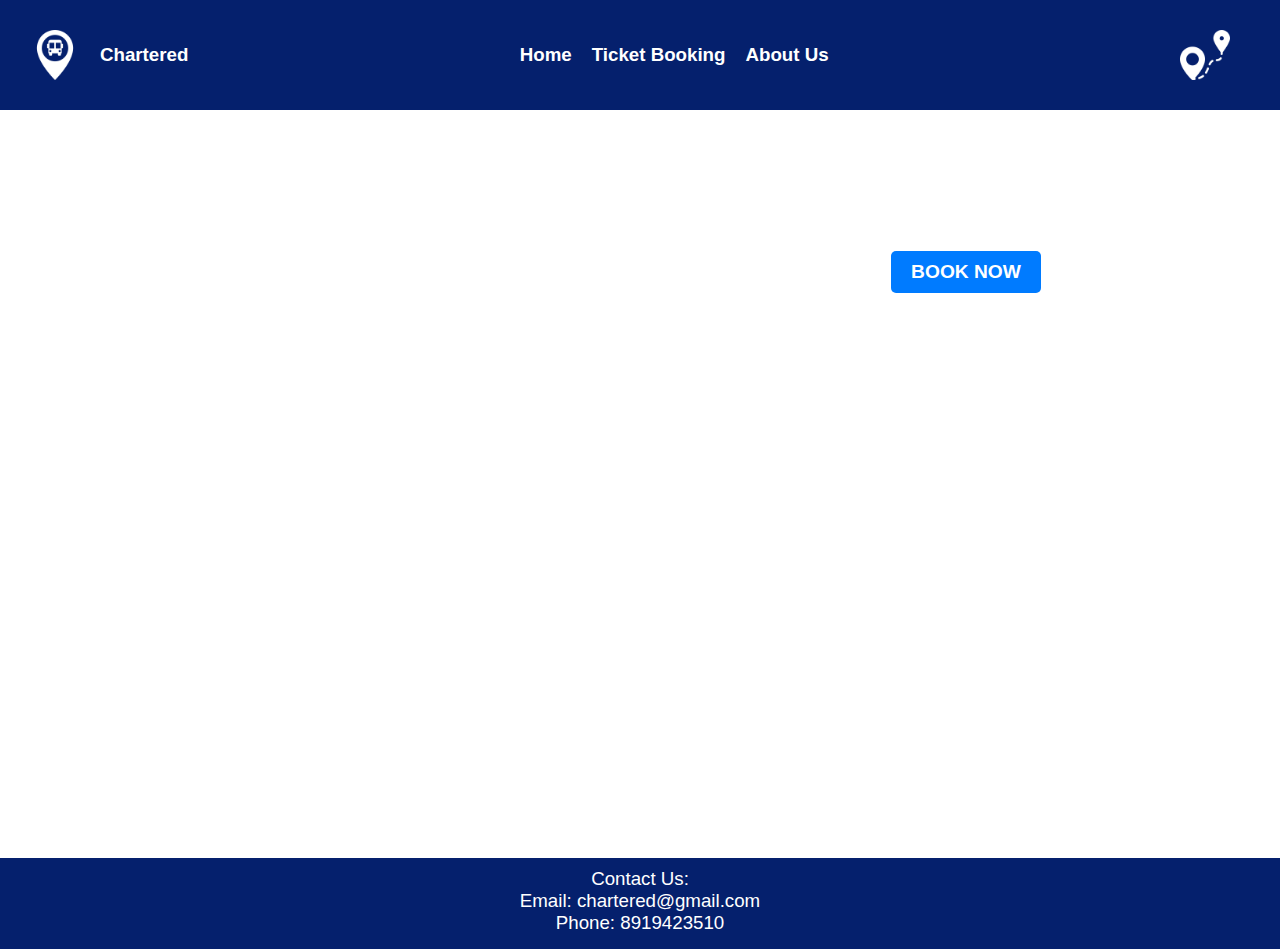
<file: Modern Web Applications/Exp 3: Responsive website using HTML and CSS/home1.html>
<!DOCTYPE html>
<html lang="en">
<head>
    <meta charset="UTF-8">
    <meta name="viewport" content="width=device-width, initial-scale=1.0">

    <title>Chartered</title>
    <link rel="stylesheet" href="style.css">
    <link rel="icon" href="location.png">
    <style>
        section h1{
            font-size: 65px;
        }
    </style>
    <link rel=”stylesheet”
href=”https://stackpath.bootstrapcdn.com/bootstrap/4.3.1/css/bootstrap.min.css” integrity=”sha384-ggOyR0iXCbMQv3Xipma34MD+dH/1fQ784/j6cY/iJTQUOhcWr7x9JvoRxT2MZw1T”
crossorigin=”anonymous”>
</head>

<body>

    <header>
        <nav>
            <div class="logo">
                <img src="location.png" alt="chartered logo">
                <h3 style="color: white;">Chartered</h3>
            </div>
            <ul>
                <li><a href="index1.html">Home</a></li>
                <li><a href="booking1.html">Ticket Booking</a></li>
                <li><a href="about1.html">About Us</a></li>
            </ul>
            <div class="logo">
                <img src="distance.png" alt="Journey icon">
            </div>
        </nav>
    </header>

    <section class="home">
        <h1>CHARTERED</h1>
        <h3>Book your bus tickets online</h3>
        <a href="booking.html" class="cta-button">BOOK NOW</a>
    </section>

    <footer>
        <div class="footer-content">
            <p>Contact Us:</p>
            <p>Email: chartered@gmail.com</p>
            <p>Phone: 8919423510</p>
        </div>
    </footer>
</body>
</html>
</file>
<file: Modern Web Applications/Exp 5: Form validation using Javascript/style.css>
body {
    font-family: Arial, sans-serif;
    margin: 0;
    padding: 0;
    display: flex;
    justify-content: center;
    align-items: center;
    height: 100vh;
    background-color: #f0f0f0;
  }
  
  form {
    background-color: #ffffff;
    padding: 40px;
    border-radius: 8px;
    box-shadow: 0 0 20px rgba(0, 0, 0, 0.1);
    width: 400px;
  }
  
  h2 {
    text-align: center;
    margin-bottom: 30px;
    color: #333333;
  }
  
  .form-control {
    margin-bottom: 20px;
  }
  
  .form-control label {
    display: block;
    font-weight: bold;
    margin-bottom: 10px;
    color: #333333;
  }
  
  .form-control input[type="text"],
  .form-control input[type="password"],
  .form-control select,
  .form-control textarea {
    width: 100%;
    padding: 10px;
    border: 1px solid #cccccc;
    border-radius: 5px;
    box-sizing: border-box;
  }
  
  .form-control input[type="submit"] {
    width: 100%;
    padding: 12px;
    border: none;
    border-radius: 5px;
    background-color: #007bff;
    color: #ffffff;
    cursor: pointer;
    transition: background-color 0.3s ease;
  }
  
  .form-control input[type="submit"]:hover {
    background-color: #0056b3;
  }
  
  .error-message {
    color: red;
    font-size: 14px;
    margin-top: 5px;
  }
  
  /* Responsive Design */
  @media (max-width: 600px) {
    form {
      width: 90%;
    }
  }
</file>
<file: Modern Web Applications/Exp 2: Bus ticket booking website using HTML and CSS/style.css>
* {
    margin: 0;
    padding: 0;
    box-sizing: border-box;
}

body {
    font-family:'Segoe UI', Tahoma, Geneva, Verdana, sans-serif;
}


main {
    padding: 20px;
}

/* Header */
header {
    background-color: #05206D;
    padding: 30px;
}

nav {
    display: flex; /* Display flex to align items in a row */
    justify-content: space-between; /* Spreads items apart, pushing them to the ends */
    align-items: center; /* Vertically center items */
}


a:hover{
    color: #6689EF;
}

a:active{
    color: #99A6CD;
}

.logo {
    display: flex;
    align-items: center; /* Vertically center items */
}

.logo img {
    width: auto;
    height: 50px;
    margin-right: 20px; /* Add some spacing between image and text */
}

nav ul {
    list-style-type: none;
    display: flex;
    justify-content: center;
    align-items: center;
}

nav ul li {
    display: inline;
    margin-right: 20px;
    font-size: 18.72px;
}

nav ul li a {
    text-decoration: none;
    color: white;
    font-weight: bold;
}



.home {
    background-image: url("https://www.charteredbus.in/banner-aa25a75b4376f1541ca192d626a100670ab2161d22fbbdb87b6d5dab1b98c513.jpg");
    height: 700px;
    width: auto;
    display: flex;
    flex-direction: column;
    align-items:center;
    justify-content: flex-start;
    color: white;
    text-align: center; 
    font-size: larger;
    padding-top: 20px;
    padding-left: 60px;
}

.cta-button {
    padding: 10px 20px; 
    background-color: #007bff; 
    color: white; 
    border: none; 
    border-radius: 5px; 
    cursor: pointer; 
    font-size: inherit;
    margin-top: 20px;
    text-decoration: none;
    font-weight: bold;
}

footer {
    background-color: #05206D;
    color: black;
    padding: 10px;
    text-align: center;

}

.footer-content {
    margin-bottom: 5px;
    font-size: 18.72px;
    color: white;
}

  .form {
    display: flex;
    flex-direction: column;
    margin-left: 25%;
    margin-right: 25%;
  }
</file>
<file: Modern Web Applications/Exp 3: Responsive website using HTML and CSS/style.css>
* {
    margin: 0;
    padding: 0;
    box-sizing: border-box;
}

body {
    font-family:'Segoe UI', Tahoma, Geneva, Verdana, sans-serif;
}


main {
    padding: 20px;
}

/* Header */
header {
    background-color: #05206D;
    padding: 30px;
}

nav {
    display: flex; /* Display flex to align items in a row */
    justify-content: space-between; /* Spreads items apart, pushing them to the ends */
    align-items: center; /* Vertically center items */
}


a:hover{
    color: #6689EF;
}

a:active{
    color: #99A6CD;
}

.logo {
    display: flex;
    align-items: center; /* Vertically center items */
}

.logo img {
    width: auto;
    height: 50px;
    margin-right: 20px; /* Add some spacing between image and text */
}

nav ul {
    list-style-type: none;
    display: flex;
    justify-content: center;
    align-items: center;
}

nav ul li {
    display: inline;
    margin-right: 20px;
    font-size: 18.72px;
}

nav ul li a {
    text-decoration: none;
    color: white;
    font-weight: bold;
}



.home {
    background-image: url("https://www.charteredbus.in/banner-aa25a75b4376f1541ca192d626a100670ab2161d22fbbdb87b6d5dab1b98c513.jpg");
    height: 748px;
    width: 1872px;
    display: flex;
    flex-direction: column;
    align-items:center;
    justify-content: flex-start;
    color: white;
    text-align: center; 
    font-size: larger;
    padding-top: 20px;
    padding-left: 60px;
}

.cta-button {
    padding: 10px 20px; 
    background-color: #007bff; 
    color: white; 
    border: none; 
    border-radius: 5px; 
    cursor: pointer; 
    font-size: inherit;
    margin-top: 20px;
    text-decoration: none;
    font-weight: bold;
}

footer {
    background-color: #05206D;
    color: black;
    padding: 10px;
    text-align: center;

}

.footer-content {
    margin-bottom: 5px;
    font-size: 18.72px;
    color: white;
}

  .form {
    display: flex;
    flex-direction: column;
    margin-left: 25%;
    margin-right: 25%;
  }
</file>
